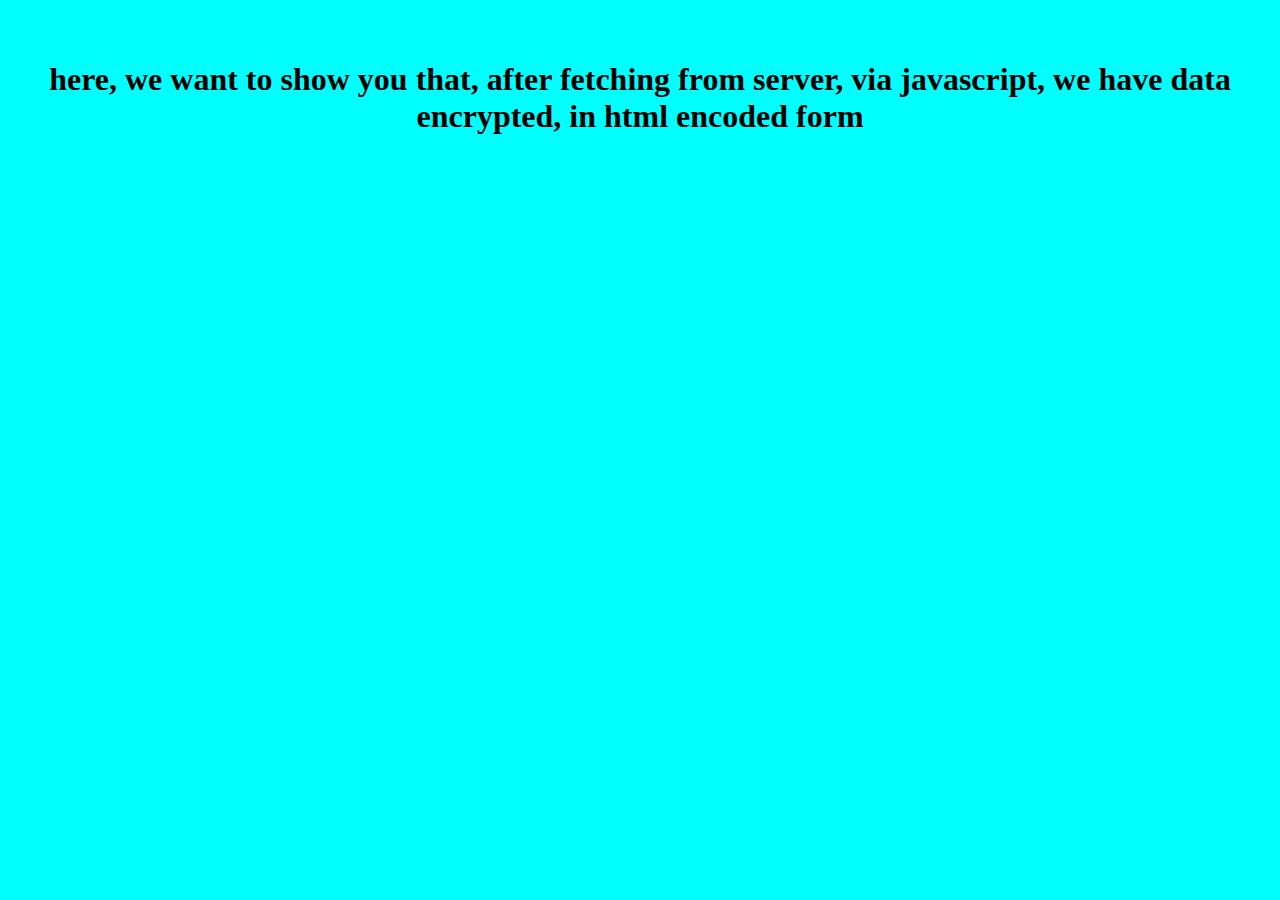
<file: read.html>
<!DOCTYPE html>
<html lang="en">
  <head>
    <meta charset="UTF-8" />
    <meta name="viewport" content="width=device-width, initial-scale=1.0" />
    <title>Document</title>
  </head>
  <body
    style="
      margin: 20px;
      padding: 20px;
      border-radius: 10%;
      background-color: aqua;
      text-align: center;
    "
  >
    <h1>
      here, we want to show you that, after fetching from server, via
      javascript, we have data encrypted, in html encoded form
    </h1>
    <br /><br />
    <script>
      fetch("http://localhost/contactform/read.php")
        .then((res) => res.text())
        .then((x) => {
          document.getElementsByTagName("body")[0].appendChild(new Text(x));
        });
    </script>
  </body>
</html>
</file>
